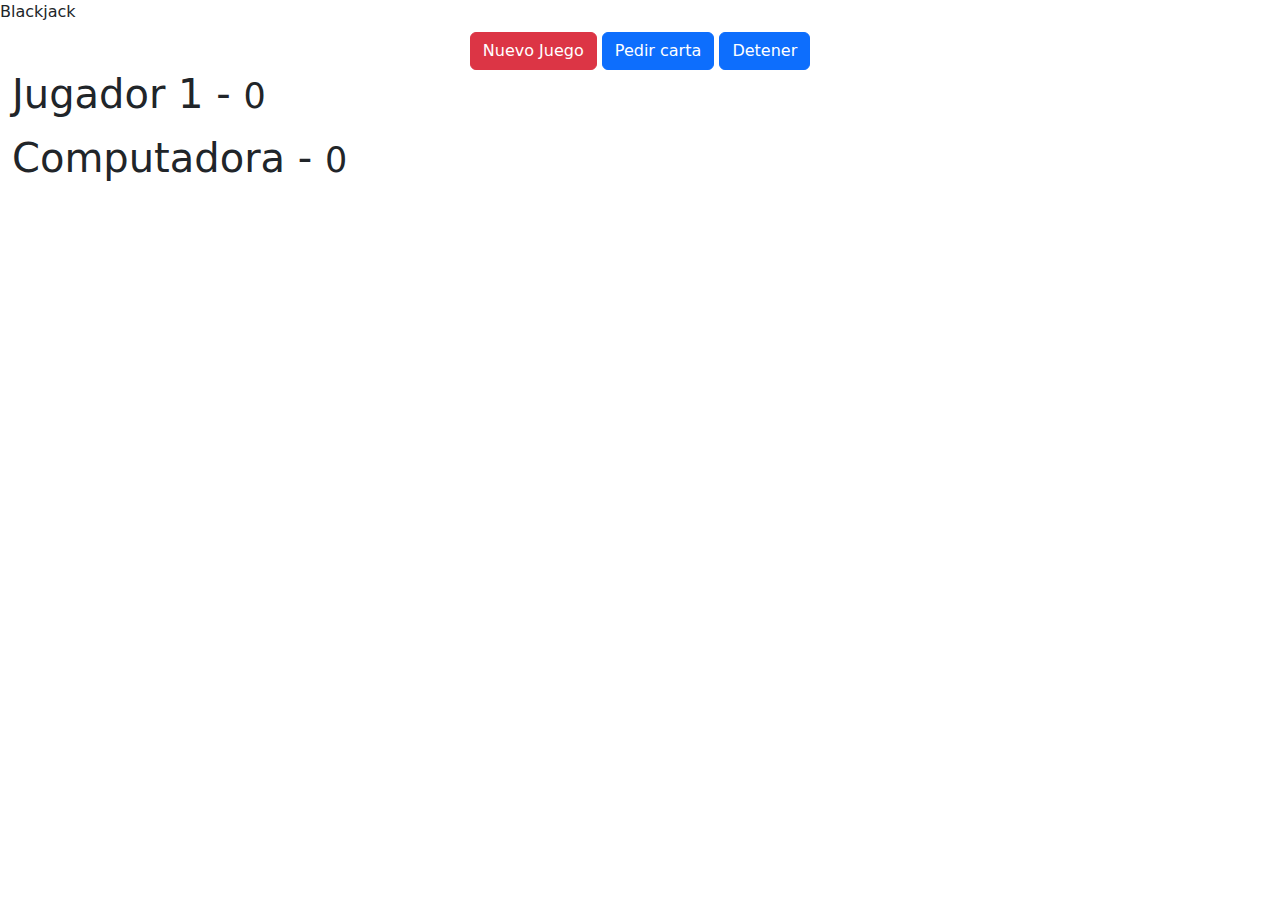
<file: index.html>
<!doctype html>
<html lang="en">

<head>
  <meta charset="UTF-8" />
  <link rel="icon" type="image/svg+xml" href="/vite.svg" />
  <meta name="viewport" content="width=device-width, initial-scale=1.0" />
  <title>Blackjack</title>
  <!-- CSS only -->
  <link href="https://cdn.jsdelivr.net/npm/bootstrap@5.3.3/dist/css/bootstrap.min.css" rel="stylesheet" integrity="sha384-QWTKZyjpPEjISv5WaRU9OFeRpok6YctnYmDr5pNlyT2bRjXh0JMhjY6hW+ALEwIH" crossorigin="anonymous">
</head>

<body>

  <header class="titulo">
    Blackjack
  </header>

  <div class="row mt-2">
    <div id="divBotones" class="col text-center">

      <button id="btnNuevo" class="btn btn-danger">Nuevo Juego</button>
      <button id="btnPedir" class="btn btn-primary">Pedir carta</button>
      <button id="btnDetener" class="btn btn-primary">Detener</button>

    </div>
  </div>

  <div class="row container">
    <div class="col">

      <h1>Jugador 1 - <small>0</small></h1>
      <div id="jugador-cartas">
        <!-- <img class="carta" src="assets/cartas/2C.png"> -->
      </div>

    </div>
  </div>

  <div class="row container mt-2">
    <div class="col">

      <h1>Computadora - <small>0</small></h1>
      <div id="computadora-cartas">
        <!-- <img class="carta" src="assets/cartas/3C.png"> -->
      </div>

    </div>
  </div>

  <div id="app"></div>
  <script type="module" src="/main.js"></script>
</body>

</html>
</file>
